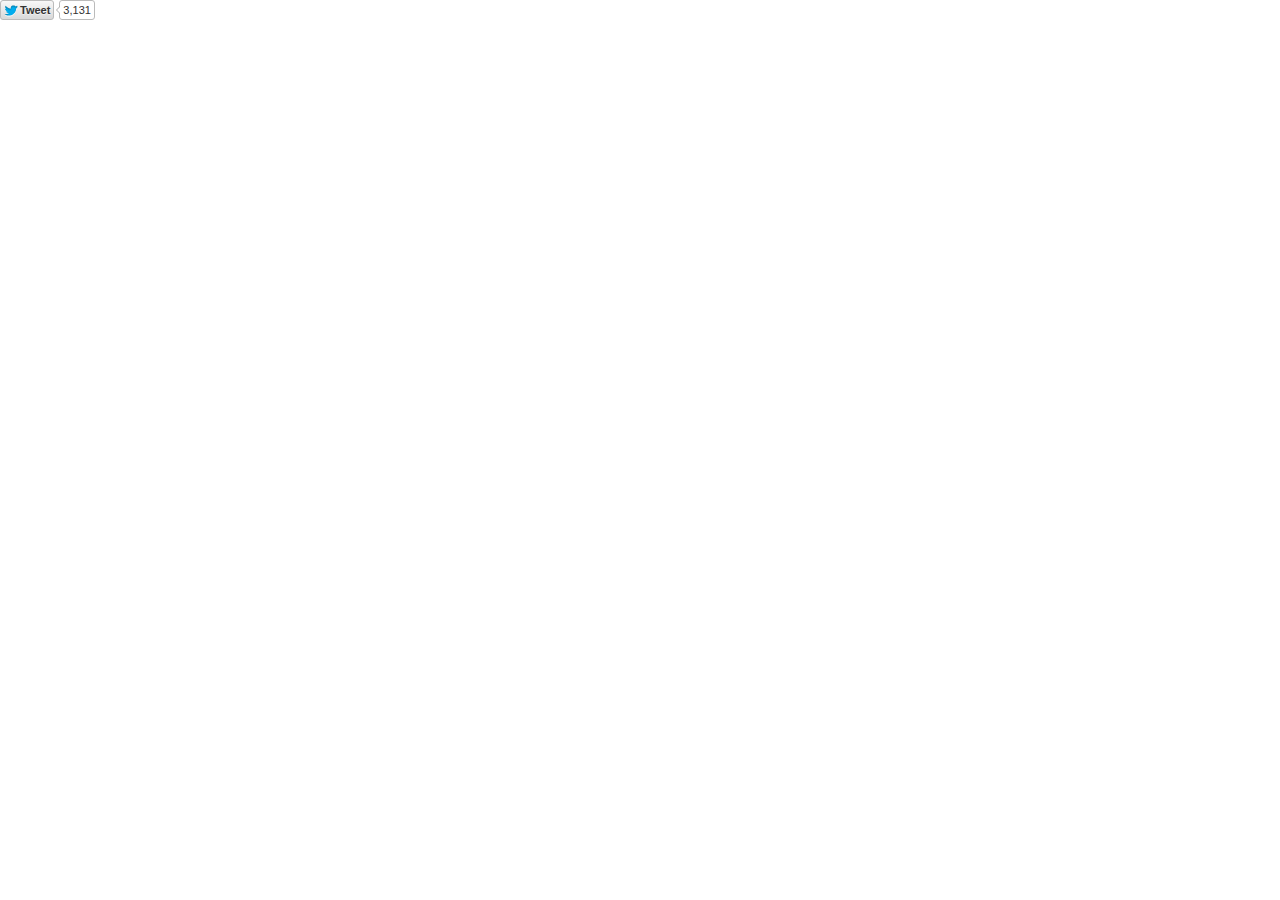
<file: #4cff00 hex color_files/tweet_button.9f6db03124fbcdefe0afe3b33d4ff07f.en.html>
<!DOCTYPE html>
<!-- saved from url=(0324)http://platform.twitter.com/widgets/tweet_button.9f6db03124fbcdefe0afe3b33d4ff07f.en.html#_=1412417072003&count=horizontal&id=twitter-widget-0&lang=en&original_referer=http%3A%2F%2Fwww.colorhexa.com%2F4cff00&size=m&text=Color%20Hex%20Encyclopedia%20%3A%20conversion%20and%20information.&url=http%3A%2F%2Fwww.colorhexa.com%2F -->
<html data-scribe="page:button" lang="en" class=" regular"><head><meta http-equiv="Content-Type" content="text/html; charset=UTF-8"><meta charset="utf-8"><link rel="dns-prefetch" href="http://twitter.com/"><title>Tweet Button</title><!--<base target="_blank">--><base href="." target="_blank"><style type="text/css">html{margin:0;padding:0;font:normal normal normal 11px/18px 'Helvetica Neue',Arial,sans-serif;color:#333;-webkit-user-select:none;-ms-user-select:none;-moz-user-select:none;user-select:none;}body{margin:0;padding:0;background:transparent;visibility:hidden;}a{outline:none;text-decoration:none;}body.ready{visibility:visible;}body.rtl{direction:rtl;}#widget{white-space:nowrap;overflow:hidden;text-align:left;}.rtl #widget{text-align:right;}.btn-o,.count-o,.btn,.btn .label,#count{display:inline-block;vertical-align:top;zoom:1;*display:inline;}.right #widget{text-align:right;}.left #widget{text-align:left;}.btn-o{max-width:100%;}.btn{position:relative;background-color:#eee;background-image:-webkit-linear-gradient(#fff,#dedede);background-image:linear-gradient(#fff,#dedede);border:#ccc solid 1px;border-radius:3px;color:#333;font-weight:bold;text-shadow:0 1px 0 rgba(255,255,255,.5);cursor:pointer;height:18px;max-width:98%;overflow:hidden;}.btn:focus,.btn:hover,.btn:active{border-color:#bbb;background-color:#d9d9d9;background-image:-webkit-linear-gradient(#f8f8f8,#d9d9d9);background-image:linear-gradient(#f8f8f8,#d9d9d9);box-shadow:none;}.btn:active{background-color:#efefef;box-shadow:inset 0 3px 5px rgba(0,0,0,0.1);}.xl .btn:active{box-shadow:inset 0 3px 7px rgba(0,0,0,0.1);}.btn i{position:absolute;top:50%;left:2px;margin-top:-5px;width:16px;height:13px;background:transparent url(/widgets/images/btn.27237bab4db188ca749164efd38861b0.png) 0 0 no-repeat;background-image:url([data-uri]);*background-image:url(/widgets/images/btn.27237bab4db188ca749164efd38861b0.png);}.btn .label{padding:0 3px 0 19px;white-space:nowrap;}.btn .label b{font-weight:bold;white-space:nowrap;}.rtl .btn .label{padding:0 19px 0 3px;}.rtl .btn i{left:auto;right:2px;}.rtl .btn .label b{display:inline-block;direction:ltr;}.xl{font-size:13px;line-height:26px;}.xl .btn{border-radius:4px;height:26px;}.xl .btn i{background-position:-24px 0;width:21px;height:16px;left:4px;margin-top:-6px;}.xl .btn .label{padding:0 7px 0 29px;}.xl .rtl .btn .label{padding:0 29px 0 7px;}.xl .rtl .btn i{left:auto;right:6px;}@media(-webkit-min-device-pixel-ratio:1.5),(min-resolution:144dpi){.btn i{background-image:url([data-uri]);background-size:45px 40px;margin-top:-6px;}.xl .btn i{margin-top:-7px;left:4px;}.xl .rtl .btn i{left:auto;right:3px;}.xl .btn .label{top:-1.5px;}}.aria{position:absolute;left:-999em;}.rtl .aria{left:auto;right:-999em;}.following .btn{color:#888;background:#eee;border:#ccc solid 1px;}.following .btn:active,.following .btn:hover{border:#bbb solid 1px;}.following .btn i{background-position:0 -20px;}.xl .following .btn i{background-position:-25px -25px;}.btn:focus,.following .btn:focus{border-color:#0089CB;}.count-o{position:relative;background:#fff;border:#bbb solid 1px;border-radius:3px;visibility:hidden;min-height:18px;min-width:15px;}#count{white-space:nowrap;text-align:center;color:#333;}#count:hover,#count:focus{color:#333;text-decoration:underline;}.ncount .count-o{display:none;}.count-ready .count-o{visibility:visible;}.count-o i,.count-o u{position:absolute;zoom:1;line-height:0;width:0;height:0;left:0;top:50%;margin:-4px 0 0 -4px;border:4px transparent solid;border-right-color:#aaa;border-left:0;}.count-o u{margin-left:-3px;border-right-color:#fff;}.rtl .count-o i,.rtl .count-o u{left:auto;right:0;margin:-4px -4px 0 0;border:4px transparent solid;border-left-color:#aaa;border-right:0;}.rtl .count-o u{margin-right:-3px;border-left-color:#fff;}.following .count-o i{border-right-color:#bbb;}.following.rtl .count-o i{border-left-color:#bbb;}.following .count-o{background:#f9f9f9;border-color:#ccc;}.following #count{color:#666;}.hcount .count-o{margin:0 0 0 5px;}.hcount.rtl .count-o{margin:0 5px 0 0;}.hcount #count{padding:0 3px;}.xl .count-o{border-radius:4px;margin:0 0 0 6px;}.xl .rtl .count-o{margin:0 6px 0 0;}.xl .count-o i,.xl .count-o u{margin:-5px 0 0 -5px;border-width:5px 5px 5px 0;}.xl .count-o u{margin-left:-4px;}.xl .rtl .count-o i,.xl .rtl .count-o u{margin:-5px -5px 0 0;border-width:5px 0 5px 5px;}.xl .rtl .count-o u{margin-right:-4px;}.xl #count{padding:0 5px;*line-height:26px;}.vcount #widget{width:100%;padding-bottom:5px;}.vcount .btn-o{position:absolute;margin-top:42px;left:0;right:0;width:100%;}.vcount .btn{display:block;margin:0 auto;}.vcount .count-o{display:block;padding:0 5px;}.vcount .count-o i,.rtl.vcount .count-o i,.vcount .count-o u,.rtl.vcount .count-o u{line-height:0;top:auto;left:50%;bottom:0;right:auto;margin:0 0 -4px -4px;border:4px transparent solid;_border-color:pink;border-top-color:#aaa;border-bottom:0;}.rtl.vcount .count-o u,.vcount .count-o u{margin-bottom:-3px;border-top-color:#fff;}.vcount #count{font-size:16px;width:100%;height:34px;line-height:34px;}@media(min-width:0){.btn,.hcount .count-o{-moz-box-sizing:border-box;-webkit-box-sizing:border-box;box-sizing:border-box;height:20px;max-width:100%;}.xl .btn,.xl .hcount .count-o{height:28px;}}</style><!--[if IE 9]><style type="text/css">.btn{-ms-filter:"progid:DXImageTransform.Microsoft.gradient(startColorstr='#ffffff',endColorstr='#dedede')";}.btn:hover,.btn:focus,.btn:active{-ms-filter:"progid:DXImageTransform.Microsoft.gradient(startColorstr='#f8f8f8',endColorstr='#d9d9d9')";}.btn,.xl .btn{border-radius:0;}</style><![endif]--></head><body data-scribe="section:share" class=" hcount ltr ready count-ready"><div id="widget"><div class="btn-o" data-scribe="component:button"><a href="https://twitter.com/intent/tweet?original_referer=http%3A%2F%2Fwww.colorhexa.com%2F4cff00&text=Color%20Hex%20Encyclopedia%20%3A%20conversion%20and%20information.&tw_p=tweetbutton&url=http%3A%2F%2Fwww.colorhexa.com%2F" class="btn" id="b"><i></i><span class="label" id="l">Tweet</span></a></div><div class="count-o enabled" id="c" data-scribe="component:count"><i></i><u></u><a href="http://twitter.com/search?q=http%3A%2F%2Fwww.colorhexa.com%2F" id="count" title="This page has been shared 3131 times. View these Tweets." aria-describedby="count-desc">3,131</a></div></div><script type="text/javascript" charset="utf-8">document.domain = 'twitter.com';</script><script type="text/javascript">window.twttr=window.twttr||{};var i18n = {};window._=function(s,reps){s=twttr.lang&&i18n[twttr.lang]&&i18n[twttr.lang][s]||s;if(!reps)return s;return s.replace(/\%\{([a-z0-9_]+)\}/gi,function(m,k){return reps[k]||m})};</script><script>!function(){function provide(t,e){e(function(e){modules[t]=e})}function using(){for(var t,e=Array.prototype.slice.call(arguments,0,-1),n=0,r=[],i=arguments[arguments.length-1];t=e[n];n++){if(!modules[t])throw"[TWITTER] Module dependency missing: "+t;r.push(modules[t])}i&&i.apply(window,r)}var modules={};provide("i18n/languages",function(t){t(["hi","zh-cn","fr","zh-tw","msa","fil","fi","sv","pl","ja","ko","de","it","pt","es","ru","id","tr","da","no","nl","hu","fa","ar","ur","he","th"])}),provide("util/querystring",function(t){function e(t){return encodeURIComponent(t).replace(/\+/g,"%2B").replace(/'/g,"%27")}function n(t){return decodeURIComponent(t)}function r(t){var n,r=[];for(n in t)null!==t[n]&&"undefined"!=typeof t[n]&&r.push(e(n)+"="+e(t[n]));return r.sort().join("&")}function i(t){var e,r,i,o,u={};if(t)for(e=t.split("&"),o=0;i=e[o];o++)r=i.split("="),2==r.length&&(u[n(r[0])]=n(r[1]));return u}function o(t,e){var n=r(e);return n.length>0?t.indexOf("?")>=0?t+"&"+r(e):t+"?"+r(e):t}function u(t){var e=t&&t.split("?");return 2==e.length?i(e[1]):{}}t({url:o,decodeURL:u,decode:i,encode:r,encodePart:e,decodePart:n})}),provide("util/twitter",function(t){using("util/querystring",function(e){function n(t){return"string"==typeof t&&d.test(t)&&RegExp.$1.length<=20}function r(t){return n(t)?RegExp.$1:void 0}function i(t,n){var i=e.decodeURL(t);return n=n||!1,i.screen_name=r(t),i.screen_name?e.url("https://twitter.com/intent/"+(n?"follow":"user"),i):void 0}function o(t){return i(t,!0)}function u(t){return"string"==typeof t&&g.test(t)}function a(t,e){return e=void 0===e?!0:e,u(t)?(e?"#":"")+RegExp.$1:void 0}function c(t){return"string"==typeof t&&p.test(t)}function s(t){return c(t)&&RegExp.$1}function f(t){return h.test(t)}function l(t){return m.test(t)}var d=/(?:^|(?:https?\:)?\/\/(?:www\.)?twitter\.com(?:\:\d+)?(?:\/intent\/(?:follow|user)\/?\?screen_name=|(?:\/#!)?\/))@?([\w]+)(?:\?|&|$)/i,p=/(?:^|(?:https?\:)?\/\/(?:www\.)?twitter\.com(?:\:\d+)?\/(?:#!\/)?[\w_]+\/status(?:es)?\/)(\d+)/i,h=/^http(s?):\/\/(\w+\.)*twitter\.com([\:\/]|$)/i,m=/^http(s?):\/\/pbs\.twimg\.com\//,g=/^#?([^.,<>!\s\/#\-\(\)\'\"]+)$/;t({isHashTag:u,hashTag:a,isScreenName:n,screenName:r,isStatus:c,status:s,intentForProfileURL:i,intentForFollowURL:o,isTwitterURL:f,isTwimgURL:l,regexen:{profile:d}})})}),provide("util/util",function(t){function e(t){return t&&String(t).toLowerCase().indexOf("[native code]")>-1}function n(t){return p(arguments,function(e){i(e,function(e,n){t[e]=n})}),t}function r(t){return i(t,function(e,n){c(n)&&(r(n),s(n)&&delete t[e]),(void 0===n||null===n||""===n)&&delete t[e]}),t}function i(t,e){for(var n in t)(!t.hasOwnProperty||t.hasOwnProperty(n))&&e(n,t[n]);return t}function o(t){return{}.toString.call(t).match(/\s([a-zA-Z]+)/)[1].toLowerCase()}function u(t,e){return t==o(e)}function a(t,e,n){return n=n||[],function(){var r=m(arguments,function(t){return t});return t.apply(e,n.concat(r))}}function c(t){return t===Object(t)}function s(t){if(!c(t))return!1;if(Object.keys)return!Object.keys(t).length;for(var e in t)if(t.hasOwnProperty(e))return!1;return!0}function f(t,e){window.setTimeout(function(){t.call(e||null)},0)}function l(t){return Array.prototype.slice.call(t)}var d=function(){var t=Array.prototype.indexOf;return e(t)?function(e,n){return e?t.apply(e,[n]):-1}:function(t,e){if(!t)return-1;for(var n=0,r=t.length;r>n;n++)if(e==t[n])return n;return-1}}(),p=function(){var t=Array.prototype.forEach;return e(t)?function(e,n){e&&n&&t.apply(e,[n])}:function(t,e){if(t&&e)for(var n=0,r=t.length;r>n;n++)e(t[n],n)}}(),h=function(){var t=Array.prototype.filter;return e(t)?function(e,n){return e?n?t.apply(e,[n]):e:null}:function(t,e){if(!t)return null;if(!e)return t;for(var n=[],r=0,i=t.length;i>r;r++)e(t[r])&&n.push(t[r]);return n}}(),m=function(){var t=Array.prototype.map;return e(t)?function(e,n){return e?n?t.apply(e,[n]):e:null}:function(t,e){if(!t)return null;if(!e)return t;for(var n=[],r=0,i=t.length;i>r;r++)n.push(e(t[r]));return n}}(),g=function(){var t=Array.prototype.reduce;return e(t)?function(e,n,r){return e?n?t.apply(e,[n,r]):r:null}:function(t,e,n){if(!t)return null;if(!e)return n;for(var r=n,i=0,o=t.length;o>i;i++)r=e(r,t[i],i,t);return r}}(),w=function(){var t=String.prototype.trim;return e(t)?function(e){return e&&t.apply(e)}:function(t){return t&&t.replace(/(^\s+|\s+$)/g,"")}}(),v=e(Object.create)?Object.create:function(t){function e(){}return e.prototype=t,new e};t({aug:n,async:f,compact:r,forIn:i,forEach:p,filter:h,map:m,reduce:g,trim:w,indexOf:d,isNative:e,isObject:c,isEmptyObject:s,createObject:v,bind:a,toType:o,isType:u,toRealArray:l})}),provide("util/typevalidator",function(t){using("util/util",function(e){function n(t){return void 0!==t&&null!==t&&""!==t}function r(t){return o(t)&&t%1===0}function i(t){return o(t)&&!r(t)}function o(t){return n(t)&&!isNaN(t)}function u(t){return n(t)&&"array"==e.toType(t)}function a(t){if(!n(t))return!1;switch(t){case"on":case"ON":case"true":case"TRUE":return!0;case"off":case"OFF":case"false":case"FALSE":return!1;default:return!!t}}function c(t){return o(t)?t:void 0}function s(t){return i(t)?t:void 0}function f(t){return r(t)?t:void 0}t({hasValue:n,isInt:r,isFloat:i,isNumber:o,isArray:u,asInt:f,asFloat:s,asNumber:c,asBoolean:a})})}),provide("tfw/util/globals",function(t){using("util/typevalidator",function(e){function n(){var t,e,n=document.getElementsByTagName("meta"),r=0;for(o={};t=n[r];r++)/^twitter:/.test(t.name)&&(e=t.name.replace(/^twitter:/,""),o[e]=t.content)}function r(t){return o[t]}function i(t){return e.asBoolean(t)&&(o.dnt=!0),e.asBoolean(o.dnt)}var o;n(),t({init:n,val:r,dnt:i})})}),provide("util/logger",function(t){using("util/util",function(e){function n(){c("info",e.toRealArray(arguments))}function r(){c("warn",e.toRealArray(arguments))}function i(){c("error",e.toRealArray(arguments))}function o(t){l&&(f[t]=a())}function u(t){var e;l&&(f[t]?(e=a(),n("_twitter",t,e-f[t])):i("timeEnd() called before time() for id: ",t))}function a(){return window.performance&&+window.performance.now()||+new Date}function c(t,e){if(window[s]&&window[s][t])switch(e.length){case 1:window[s][t](e[0]);break;case 2:window[s][t](e[0],e[1]);break;case 3:window[s][t](e[0],e[1],e[2]);break;case 4:window[s][t](e[0],e[1],e[2],e[3]);break;case 5:window[s][t](e[0],e[1],e[2],e[3],e[4]);break;default:0!==e.length&&window[s].warn&&window[s].warn("too many params passed to logger."+t)}}var s=["con","sole"].join(""),f={},l=!!~location.href.indexOf("tw_debug=true");t({info:n,warn:r,error:i,time:o,timeEnd:u})})}),provide("util/domready",function(t){function e(){o=1;for(var t=0,e=u.length;e>t;t++)u[t]()}var n,r,i,o=0,u=[],a=!1,c=document.createElement("a"),s="DOMContentLoaded",f="addEventListener",l="onreadystatechange";/^loade|c/.test(document.readyState)&&(o=1),document[f]&&document[f](s,r=function(){document.removeEventListener(s,r,a),e()},a),c.doScroll&&document.attachEvent(l,n=function(){/^c/.test(document.readyState)&&(document.detachEvent(l,n),e())}),i=c.doScroll?function(t){window.self!=window.top?o?t():u.push(t):!function(){try{c.doScroll("left")}catch(e){return setTimeout(function(){i(t)},50)}t()}()}:function(t){o?t():u.push(t)},t(i)}),provide("util/env",function(t){using("util/domready","util/typevalidator","util/logger","tfw/util/globals",function(e,n,r,i){function o(t){return t=t||window,t.devicePixelRatio?t.devicePixelRatio>=1.5:t.matchMedia?t.matchMedia("only screen and (min-resolution: 144dpi)").matches:!1}function u(t){return t=t||v,/(Trident|MSIE \d)/.test(t)}function a(t){return t=t||v,/MSIE 6/.test(t)}function c(t){return t=t||v,/MSIE 7/.test(t)}function s(t){return t=t||v,/MSIE 8/.test(t)}function f(t){return t=t||v,/MSIE 9/.test(t)}function l(t){return t=t||v,/(iPad|iPhone|iPod)/.test(t)}function d(t){return t=t||v,/^Mozilla\/5\.0 \(Linux; (U; )?Android/.test(t)}function p(){return y}function h(t,e){return t=t||window,e=e||v,t.postMessage&&!(u(e)&&t.opener)}function m(t){t=t||navigator;try{return!!t.plugins["Shockwave Flash"]||!!new ActiveXObject("ShockwaveFlash.ShockwaveFlash")}catch(e){return!1}}function g(t,e,n){return t=t||window,e=e||navigator,n=n||v,"ontouchstart"in t||/Opera Mini/.test(n)||e.msMaxTouchPoints>0}function w(){var t=document.body.style;return void 0!==t.transition||void 0!==t.webkitTransition||void 0!==t.mozTransition||void 0!==t.oTransition||void 0!==t.msTransition}var v=window.navigator.userAgent,y=!1,b=!1,_="twitter-csp-test";window.twttr=window.twttr||{},twttr.verifyCSP=function(t){var e=document.getElementById(_);b=!0,y=!!t,e&&e.parentNode.removeChild(e)},e(function(){var t;return a()||c()?y=!1:n.asBoolean(i.val("widgets:csp"))?y=!0:(t=document.createElement("script"),t.id=_,t.text="twttr.verifyCSP(false);",document.body.appendChild(t),void window.setTimeout(function(){b||(r.warn('TWITTER: Content Security Policy restrictions may be applied to your site. Add <meta name="twitter:widgets:csp" content="on"> to supress this warning.'),r.warn("TWITTER: Please note: Not all embedded timeline and embedded Tweet functionality is supported when CSP is applied."))},5e3))}),t({retina:o,anyIE:u,ie6:a,ie7:c,ie8:s,ie9:f,ios:l,android:d,cspEnabled:p,flashEnabled:m,canPostMessage:h,touch:g,cssTransitions:w})})}),provide("util/params",function(t){using("util/querystring",function(e){var n,r,i;n=function(t){var n=t.search.substr(1);return e.decode(n)},r=function(t){var n=t.href,r=n.indexOf("#"),i=0>r?"":n.substring(r+1);return e.decode(i)},i=function(t){var e,i={},o=n(t),u=r(t);for(e in o)o.hasOwnProperty(e)&&(i[e]=o[e]);for(e in u)u.hasOwnProperty(e)&&(i[e]=u[e]);return i},t({combined:i,fromQuery:n,fromFragment:r})})}),provide("tfw/util/env",function(t){using("util/params",function(e){function n(){var t=36e5,n=e.combined(document.location)._;return void 0!==r?r:(r=!1,n&&/^\d+$/.test(n)&&(r=+new Date-parseInt(n)<t),r)}var r;t({isDynamicWidget:n})})}),provide("util/widgetrpc",function(t){using("tfw/util/env","util/env",function(e,n){function r(){if(o)return o;if(e.isDynamicWidget()){var t,r=0,i=parent.frames.length;try{if(o=parent.frames[c])return o}catch(u){}if(n.anyIE())for(;i>r;r++)try{if(t=parent.frames[r],t&&"function"==typeof t.openIntent)return o=t}catch(u){}}}function i(){var t,n,o,a,c,d,p={};if("function"===(typeof arguments[0]).toLowerCase()?p.success=arguments[0]:p=arguments[0],t=p.success||function(){},n=p.timeout||function(){},o=p.nohub||function(){},a=p.complete||function(){},c=void 0!==p.attempt?p.attempt:l,!e.isDynamicWidget()||u)return o(),a(),!1;d=r(),c--;try{if(d&&d.trigger)return t(d),void a()}catch(h){}return 0>=c?(u=!0,n(),void a()):+new Date-s>f*l?(u=!0,void o()):void window.setTimeout(function(){i({success:t,timeout:n,nohub:o,attempt:c,complete:a})},f)}var o,u,a="twttrHubFrameSecure",c="http:"==document.location.protocol?"twttrHubFrame":a,s=+new Date,f=100,l=20;t({withHub:i,contextualHubId:c,secureHubId:a})})}),provide("xd/json2",function(exports){function f(t){return 10>t?"0"+t:t}function quote(t){return escapable.lastIndex=0,escapable.test(t)?'"'+t.replace(escapable,function(t){var e=meta[t];return"string"==typeof e?e:"\\u"+("0000"+t.charCodeAt(0).toString(16)).slice(-4)})+'"':'"'+t+'"'}function str(t,e){var n,r,i,o,u,a=gap,c=e[t];switch(c&&"object"==typeof c&&"function"==typeof c.toJSON&&(c=c.toJSON(t)),"function"==typeof rep&&(c=rep.call(e,t,c)),typeof c){case"string":return quote(c);case"number":return isFinite(c)?String(c):"null";case"boolean":case"null":return String(c);case"object":if(!c)return"null";if(gap+=indent,u=[],"[object Array]"===Object.prototype.toString.apply(c)){for(o=c.length,n=0;o>n;n+=1)u[n]=str(n,c)||"null";return i=0===u.length?"[]":gap?"[\n"+gap+u.join(",\n"+gap)+"\n"+a+"]":"["+u.join(",")+"]",gap=a,i}if(rep&&"object"==typeof rep)for(o=rep.length,n=0;o>n;n+=1)r=rep[n],"string"==typeof r&&(i=str(r,c),i&&u.push(quote(r)+(gap?": ":":")+i));else for(r in c)Object.hasOwnProperty.call(c,r)&&(i=str(r,c),i&&u.push(quote(r)+(gap?": ":":")+i));return i=0===u.length?"{}":gap?"{\n"+gap+u.join(",\n"+gap)+"\n"+a+"}":"{"+u.join(",")+"}",gap=a,i}}window.JSON||(window.JSON={}),"function"!=typeof Date.prototype.toJSON&&(Date.prototype.toJSON=function(){return isFinite(this.valueOf())?this.getUTCFullYear()+"-"+f(this.getUTCMonth()+1)+"-"+f(this.getUTCDate())+"T"+f(this.getUTCHours())+":"+f(this.getUTCMinutes())+":"+f(this.getUTCSeconds())+"Z":null},String.prototype.toJSON=Number.prototype.toJSON=Boolean.prototype.toJSON=function(){return this.valueOf()});var cx=/[\u0000\u00ad\u0600-\u0604\u070f\u17b4\u17b5\u200c-\u200f\u2028-\u202f\u2060-\u206f\ufeff\ufff0-\uffff]/g,escapable=/[\\\"\x00-\x1f\x7f-\x9f\u00ad\u0600-\u0604\u070f\u17b4\u17b5\u200c-\u200f\u2028-\u202f\u2060-\u206f\ufeff\ufff0-\uffff]/g,gap,indent,meta={"\b":"\\b","":"\\t","\n":"\\n","\f":"\\f","\r":"\\r",'"':'\\"',"\\":"\\\\"},rep;"function"!=typeof JSON.stringify&&(JSON.stringify=function(t,e,n){var r;if(gap="",indent="","number"==typeof n)for(r=0;n>r;r+=1)indent+=" ";else"string"==typeof n&&(indent=n);if(rep=e,e&&"function"!=typeof e&&("object"!=typeof e||"number"!=typeof e.length))throw new Error("JSON.stringify");return str("",{"":t})}),"function"!=typeof JSON.parse&&(JSON.parse=function(text,reviver){function walk(t,e){var n,r,i=t[e];if(i&&"object"==typeof i)for(n in i)Object.hasOwnProperty.call(i,n)&&(r=walk(i,n),void 0!==r?i[n]=r:delete i[n]);return reviver.call(t,e,i)}var j;if(cx.lastIndex=0,cx.test(text)&&(text=text.replace(cx,function(t){return"\\u"+("0000"+t.charCodeAt(0).toString(16)).slice(-4)})),/^[\],:{}\s]*$/.test(text.replace(/\\(?:["\\\/bfnrt]|u[0-9a-fA-F]{4})/g,"@").replace(/"[^"\\\n\r]*"|true|false|null|-?\d+(?:\.\d*)?(?:[eE][+\-]?\d+)?/g,"]").replace(/(?:^|:|,)(?:\s*\[)+/g,"")))return j=eval("("+text+")"),"function"==typeof reviver?walk({"":j},""):j;throw new SyntaxError("JSON.parse")}),exports(JSON)}),provide("util/iframe",function(t){using("util/util",function(e){t(function(t,n,r){var i;if(r=r||document,t=t||{},n=n||{},t.name){try{i=r.createElement('<iframe name="'+t.name+'"></iframe>')}catch(o){i=r.createElement("iframe"),i.name=t.name}delete t.name}else i=r.createElement("iframe");return t.id&&(i.id=t.id,delete t.id),i.allowtransparency="true",i.scrolling="no",i.setAttribute("frameBorder",0),i.setAttribute("allowTransparency",!0),e.forIn(t,function(t,e){i.setAttribute(t,e)}),e.forIn(n,function(t,e){i.style[t]=e}),i})})}),provide("util/promise",function(t){using("util/util",function(e){var n=function(t){try{var e=t.then;if("function"==typeof e)return!0}catch(n){}return!1},r=function(t){Error.call(this,t)};r.prototype=e.createObject(Error.prototype);var i=function(){var t=[];return t.pump=function(n){e.async(function(){for(var e=t.length,r=0;e>r;)r++,t.shift()(n)})},t},o=function(t,r,i,o,u,a){var c=!1,s=this,f=function(t){e.async(function(){a("fulfilled"),o(t),r.pump(t)})},l=function(t){e.async(function(){a("rejected"),u(t),i.pump(t)})},d=function(t){return n(t)?void t.then(d,l):void f(t)},p=function(t){return function(e){c||(c=!0,t(e))}};this.resolve=p(d,"resolve"),this.fulfill=p(f,"fulfill"),this.reject=p(l,"reject"),this.cancel=function(){s.reject(new Error("Cancel"))},this.timeout=function(){s.reject(new Error("Timeout"))},a("pending")},u=function(t){var e,n,r=new i,u=new i,a="pending";this._addAcceptCallback=function(t){r.push(t),"fulfilled"==a&&r.pump(e)},this._addRejectCallback=function(t){u.push(t),"rejected"==a&&u.pump(n)};var c=new o(this,r,u,function(t){e=t},function(t){n=t},function(t){a=t});try{t&&t(c)}catch(s){c.reject(s)}},a=function(t){return"function"==typeof t},c=function(t,n,r){return a(t)?function(){try{var e=t.apply(null,arguments);n.resolve(e)}catch(r){n.reject(r)}}:e.bind(n[r],n)},s=function(t,e,n){return a(t)&&n._addAcceptCallback(t),a(e)&&n._addRejectCallback(e),n};e.aug(u.prototype,{then:function(t,e){var n=this;return new u(function(r){s(c(t,r,"resolve"),c(e,r,"reject"),n)})},"catch":function(t){var e=this;return new u(function(n){s(null,c(t,n,"reject"),e)})}}),u.isThenable=n;var f=function(t){return e.map(t,u.resolve)};u.any=function(){var t=f(arguments);return new u(function(n){if(t.length){var r=!1,i=function(t){r||(r=!0,n.resolve(t))},o=function(t){r||(r=!0,n.reject(t))};e.forEach(t,function(t){t.then(i,o)})}else n.reject("No futures passed to Promise.any()")})},u.every=function(){var t=f(arguments);return new u(function(n){if(t.length){var r=new Array(t.length),i=0,o=function(e,o){i++,r[e]=o,i==t.length&&n.resolve(r)};e.forEach(t,function(t,r){t.then(e.bind(o,null,[r]),n.reject)})}else n.reject("No futures passed to Promise.every()")})},u.some=function(){var t=f(arguments);return new u(function(n){if(t.length){var r=0,i=function(){r++,r==t.length&&n.reject()};e.forEach(t,function(t){t.then(n.resolve,i)})}else n.reject("No futures passed to Promise.some()")})},u.fulfill=function(t){return new u(function(e){e.fulfill(t)})},u.resolve=function(t){return new u(function(e){e.resolve(t)})},u.reject=function(t){return new u(function(e){e.reject(t)})},t(u)})}),provide("util/donottrack",function(t){using("tfw/util/globals",function(e){t(function(t,n){var r=/\.(gov|mil)(:\d+)?$/i,i=/https?:\/\/([^\/]+).*/i;return t=t||document.referrer,t=i.test(t)&&RegExp.$1,n=n||document.location.host,e.dnt()?!0:r.test(n)?!0:t&&r.test(t)?!0:document.navigator?1==document.navigator.doNotTrack:navigator?1==navigator.doNotTrack||1==navigator.msDoNotTrack:!1})})}),provide("sandbox/baseframe",function(t){using("util/domready","util/env","util/iframe","util/promise","util/util",function(e,n,r,i,o){function u(t,e,n,u){var a;this.readyPromise=new i(o.bind(function(t){this.resolver=t},this)),this.attrs=t||{},this.styles=e||{},this.appender=n||function(t){document.body.appendChild(t)},this.layout=u||function(t){return new i(function(e){return e.fulfill(t())})},this.frame=a=r(this.attrs,this.styles),a.onreadystatechange=a.onload=this.getCallback(this.onLoad),this.layout(o.bind(function(){this.appender(a)},this))}var a=0;window.twttr=window.twttr||{},window.twttr.sandbox=window.twttr.sandbox||{},u.prototype.getCallback=function(t){var e=this,n=!1;return function(){n||(n=!0,t.call(e))}},u.prototype.registerCallback=function(t){var e="cb"+a++;return window.twttr.sandbox[e]=t,e},u.prototype.onLoad=function(){try{this.document=this.frame.contentWindow.document}catch(t){return void this.setDocDomain()}this.writeStandardsDoc(),this.resolver.fulfill(this)},u.prototype.ready=function(){return this.readyPromise},u.prototype.setDocDomain=function(){var t=r(this.attrs,this.styles),e=this.registerCallback(this.getCallback(this.onLoad));t.src=["javascript:",'document.write("");',"try { window.parent.document; }","catch (e) {",'document.domain="'+document.domain+'";',"}",'window.parent.twttr.sandbox["'+e+'"]();'].join(""),this.layout(o.bind(function(){this.frame.parentNode.removeChild(this.frame),this.frame=null,this.appender?this.appender(t):document.body.appendChild(t),this.frame=t},this))},u.prototype.writeStandardsDoc=function(){if(n.anyIE()&&!n.cspEnabled()){var t=["<!DOCTYPE html>","<html>","<head>","<scr","ipt>","try { window.parent.document; }",'catch (e) {document.domain="'+document.domain+'";}',"</scr","ipt>","</head>","<body></body>","</html>"].join("");this.document.write(t),this.document.close()}},t(u)})}),provide("sandbox/minimal",function(t){using("sandbox/baseframe","util/env","util/promise","util/util",function(e,n,r,i){function o(t,e){t&&(this._frame=t,this._win=t.contentWindow,this._doc=this._win.document,this._body=this._doc.body,this._head=this._body.parentNode.children[0],this.layout=e)}i.aug(o.prototype,{createElement:function(t){return this._doc.createElement(t)},createDocumentFragment:function(){return this._doc.createDocumentFragment()},appendChild:function(t){return this.layout(i.bind(function(){return this._body.appendChild(t)},this))},setBaseTarget:function(t){var e=this._doc.createElement("base");return e.target=t,this.layout(i.bind(function(){return this._head.appendChild(e)},this))},setTitle:function(t){t&&(this._frame.title=t)},element:function(){return this._frame},document:function(){return this._doc}}),o.createSandbox=function(t,n,r,i){var u=new e(t,n,r,i);return u.ready().then(function(t){return new o(t.frame,t.layout)})},t(o)})}),provide("dom/delegate",function(t){function e(t){var e=t.getAttribute("data-twitter-event-id");return e?e:(t.setAttribute("data-twitter-event-id",++d),d)}function n(t,e,n){var r=0,i=t&&t.length||0;for(r=0;i>r;r++)t[r].call(e,n)}function r(t,e,i){for(var o=i||t.target||t.srcElement,u=o.className.split(" "),a=0,c=u.length;c>a;a++)n(e["."+u[a]],o,t);n(e[o.tagName],o,t),t.cease||o!==this&&r.call(this,t,e,o.parentElement||o.parentNode)}function i(t,e,n){return t.addEventListener?void t.addEventListener(e,function(i){r.call(t,i,n[e])},!1):void(t.attachEvent&&t.attachEvent("on"+e,function(){r.call(t,t.ownerDocument.parentWindow.event,n[e])}))}function o(t,n,r,o){var u=e(t);l[u]=l[u]||{},l[u][n]||(l[u][n]={},i(t,n,l[u])),l[u][n][r]=l[u][n][r]||[],l[u][n][r].push(o)}function u(t,e,n){t.addEventListener?t.addEventListener(e,n,!1):t.attachEvent("on"+e,function(){n(window.event)})}function a(t,n,i){var o=e(n),u=l[o]&&l[o];r.call(n,{target:i},u[t])}function c(t){return f(t),s(t),!1}function s(t){t&&t.preventDefault?t.preventDefault():t.returnValue=!1}function f(t){t&&(t.cease=!0)&&t.stopPropagation?t.stopPropagation():t.cancelBubble=!0}var l={},d=-1;t({stop:c,stopPropagation:f,preventDefault:s,delegate:o,on:u,simulate:a})}),provide("dom/cookie",function(t){using("util/util",function(e){t(function(t,n,r){var i,o,u,a,c=e.aug({},r);return arguments.length>1&&"[object Object]"!==String(n)?((null===n||void 0===n)&&(c.expires=-1),"number"==typeof c.expires&&(i=c.expires,o=new Date((new Date).getTime()+60*i*1e3),c.expires=o),n=String(n),document.cookie=[encodeURIComponent(t),"=",c.raw?n:encodeURIComponent(n),c.expires?"; expires="+c.expires.toUTCString():"",c.path?"; path="+c.path:"",c.domain?"; domain="+c.domain:"",c.secure?"; secure":""].join("")):(c=n||{},a=c.raw?function(t){return t}:decodeURIComponent,(u=new RegExp("(?:^|; )"+encodeURIComponent(t)+"=([^;]*)").exec(document.cookie))?a(u[1]):null)})})}),provide("tfw/util/tracking",function(t){var e="cd09a6d0cacb86d79a85391162f9c11bd1890c43:1412379842";using("dom/cookie","dom/delegate","sandbox/minimal","util/donottrack","util/promise","util/querystring","tfw/util/env","util/iframe","util/util","xd/json2",function(n,r,i,o,u,a,c,s,f){function l(){return A?R:(i.createSandbox({id:"rufous-sandbox"},{display:"none"}).then(f.bind(function(t){k=t,C=x(),N=O(),I.fulfill([C,N])},this)),A=!0,R)}function d(t,e,n,r){var i=!f.isObject(t),o=e?!f.isObject(e):!1;i||o||m(b(t),_(e,n,r),!0)}function p(t,e,n,r,i){var o=h(t.target||t.srcElement);o.action=i||"click",d(o,e,n,r)}function h(t,e){var n;return e=e||{},t&&1===t.nodeType?((n=t.getAttribute("data-scribe"))&&f.forEach(n.split(" "),function(t){var n=f.trim(t).split(":"),r=n[0],i=n[1];r&&i&&!e[r]&&(e[r]=i)}),h(t.parentNode,e)):e}function m(t,e,n){var r,i,o,u,c;f.isObject(t)&&f.isObject(e)&&(o=f.aug({},e,{event_namespace:t}),n?(u={l:T(o)},o.dnt&&(u.dnt=1),S(a.url(D,u))):(r=C.firstChild,r.value=+(+r.value||o.dnt||0),c=T(o),i=k.createElement("input"),i.type="hidden",i.name="l",i.value=c,C.appendChild(i)))}function g(t,e,n,r){var i=!f.isObject(t),o=e?!f.isObject(e):!1;i||o||R.then(function(){m(b(t),_(e,n,r))})}function w(t,e){f.isObject(t)&&R.then(function(){m(b(f.aug({action:"impression"},t)),j(e))})}function v(){return R.then(function(){if(C.children.length<=2)return u.reject();var t=u.every(k.appendChild(C),k.appendChild(N)).then(function(t){var e=t[0],n=t[1];return r.on(n,"load",function(){y(e,n)(),twttr.events.trigger("logFlushed")}),e.submit(),t});return C=x(),N=O(),t})}function y(t,e){return function(){var n=t.parentNode;n&&(n.removeChild(t),n.removeChild(e))}}function b(t){return f.aug({client:"tfw"},t||{})}function _(t,n,r){var i=t&&t.widget_origin||document.referrer;return t=E("tfw_client_event",t,r||o(i)),t.client_version=e,t.format_version=1,n||(t.widget_origin=i),t}function j(t){return E("syndicated_impression",{},t)}function E(t,e,n){return e=e||{},f.aug(e,{_category_:t,triggered_on:e.triggered_on||+new Date,dnt:!!n})}function x(){var t=k.createElement("form"),e=k.createElement("input"),n=k.createElement("input");return P++,t.action=D,t.method="POST",t.target="rufous-frame-"+P,t.id="rufous-form-"+P,e.type="hidden",e.name="dnt",e.value=0,n.type="hidden",n.name="tfw_redirect",n.value=L,t.appendChild(e),t.appendChild(n),t}function O(){var t="rufous-frame-"+P;return s({id:t,name:t,width:0,height:0,border:0},{display:"none"},k.document())}function S(t){var e=new Image;e.src=t}function T(t){var e,n=Array.prototype.toJSON;return delete Array.prototype.toJSON,e=JSON.stringify(t),n&&(Array.prototype.toJSON=n),e}var C,N,k,I,P=0,A=!1,R=new u(function(t){I=t}),D="https://syndication.twitter.com/i/jot/syndication",L="https://platform.twitter.com/jot.html";twttr.widgets&&twttr.widgets.endpoints&&(D=twttr.widgets.endpoints.rufous||D,L=twttr.widgets.endpoints.rufousRedirect||L),t({enqueue:g,enqueueAudienceImpression:w,flush:v,initPostLogging:l,scribeInteraction:p,extractTermsFromDOM:h,addPixel:d})})}),using("util/domready","util/util","util/querystring","util/params","tfw/util/tracking","util/widgetrpc","util/twitter","i18n/languages",function(t,e,n,r,i,o,u,a){function c(t){return t=t||window.event,t&&t.preventDefault?t.preventDefault():t.returnValue=!1,t&&t.stopPropagation?t.stopPropagation():t.cancelBubble=!0,!1}function s(t){return t.replace(/(<)|(>)/g,function(t){var e;return e="<"===t[0]?"&lt;":"&gt;"})}function f(t){for(var e=0,n=t.length;n>e;e++)t[e]=s(t[e]);return t}function l(t,e){t.className+=" "+e}function d(){var t=N.getElementById("l");N.title=_("Tweet Button"),t.innerHTML=m()}function p(t){C=t,k.innerHTML=v(C)}function h(){t(function(){if(P.url&&"none"!==P.count){var t=N.createElement("script");t.type="text/javascript",t.src=twttr.config.countURL+"?url="+n.encodePart(b)+"&callback=twttr.receiveCount",N.body.appendChild(t)}})}function m(){switch(P.type){case"hashtag":return _("Tweet %{hashtag}",{hashtag:"<b>#"+P.button_hashtag+"</b>"});case"mention":return _("Tweet to %{name}",{name:"<b>@"+P.screen_name+"</b>"});default:return _("Tweet")}}function g(t,e){var n=t.id+"-desc",r=document.createElement("p");r.id=n,r.className="aria",r.innerHTML=e,N.body.appendChild(r),t.setAttribute("aria-describedby",n)}function w(t){var e="scrollbars=yes,resizable=yes,toolbar=no,location=yes",n=550,r=420,i=screen.height,o=screen.width,u=Math.round(o/2-n/2),a=0;return i>r&&(a=Math.round(i/2-r/2)),window.open(t,null,e+",width="+n+",height="+r+",left="+u+",top="+a)}function v(t){var e,n,r=parseInt(t,10),i=new RegExp("^\\"+_(",")),o={ja:1,ko:1};return isNaN(r)?"":1e4>r?r.toString().split("").reverse().join("").replace(/(\d{3})/g,"$1"+_(",")).split("").reverse().join("").replace(i,""):1e5>r?o[P.lang]?(n=(Math.floor(r/100)/100).toString(),n+_("10k unit")):(e=(Math.round(r/100)/10).toString(),e.replace(/\./,_("."))+_("K")):_("100K+")}twttr.config=e.aug({countURL:"//cdn.api.twitter.com/1/urls/count.json",intentURL:"https://twitter.com/intent/tweet"},twttr.config||{});var y,b,j,E,x,O,S,T,C=0,N=document,k=N.getElementById("count"),I=N.getElementById("b"),P=f(r.combined(N.location)),A={vertical:"vcount",horizontal:"hcount",none:"ncount"},R={l:"xl",m:"regular"},D=["share","mention","hashtag"],L=[];P.lang=P.lang&&P.lang.toLowerCase(),N.body.parentNode.lang=twttr.lang=P.lang=~e.indexOf(a,P.lang)?P.lang:"en",T=_("ltr"),twttr.receiveCount=function(t){"number"==typeof t.count&&(p(t.count),l(N.body,"count-ready"),t.count>0&&(k.title=_("This page has been shared %{tweets} times. View these Tweets.",{tweets:t.count}),g(k,k.title)))},P.type=~e.indexOf(D,P.type)?P.type:"share",P.size=R[P.size]?P.size:"m",l(N.documentElement,R[P.size]||""),"right"==P.align&&l(N.body,"right"),("mention"==P.type||P.screen_name)&&((S=u.screenName(P.screen_name))?P.screen_name=S:(delete P.screen_name,"mention"==P.type&&(P.type="share",P.count="none"))),"hashtag"==P.type||P.button_hashtag?((O=u.hashTag(P.button_hashtag,!1))?(P.button_hashtag=O,P.hashtags=P.button_hashtag+","+(P.hashtags||"")):(delete P.button_hashtag,P.type="share"),P.count="none"):"share"==P.type?(P.url=P.url||N.referrer,b=P.counturl||P.url,j=b&&"http://twitter.com/search?q="+n.encodePart(b),"l"==P.size&&"vertical"==P.count&&(P.count="none"),L.push(A[P.count]||"hcount"),h()):P.count="none",L.push(T),l(N.body,L.join(" ")),N.body.setAttribute("data-scribe","section:"+P.type),d(),l(N.body,"ready"),y={text:P.text,screen_name:P.screen_name,hashtags:P.hashtags,url:P.url,via:P.via,related:P.related,share_with_retweet:P.share_with_retweet,placeid:P.placeid,original_referer:N.referrer,partner:P.partner,tw_p:"tweetbutton"},E=twttr.config.intentURL+"?"+n.encode(y),x=P.dnt&&"true"===P.dnt.toLowerCase(),i.addPixel({page:"button",section:P.type,action:"impression"},{language:P.lang,message:[,P.size,"none"!=P.count?"withcount":"nocount"].join(":")+":",widget_origin:N.referrer},!1,x),k.href=j,I.href=E,I.onclick=function(t){return t=t||window.event,i.scribeInteraction(t,{},!1,x),o.withHub({nohub:function(){w(E,P.id)},timeout:function(){w(E,P.id)},success:function(t){t.openIntent(E,P.id),t.trigger("click",{region:"tweet"},P.id)}}),c(t)},"disabled"!=P.searchlink?(l(k.parentNode,"enabled"),k.onclick=function(t){return t=t||window.event,i.scribeInteraction(t,{},!1,x),o.withHub(function(t){t.trigger("click",{region:"tweetcount"},P.id)}),t.altKey||t.shiftKey||t.metaKey?void 0:(window.open(j),c(t))}):k.onclick=function(t){c(t)}})}();;</script><script type="text/javascript" src="count.json"></script><p id="count-desc" class="aria">This page has been shared 3131 times. View these Tweets.</p></body></html>
</file>
